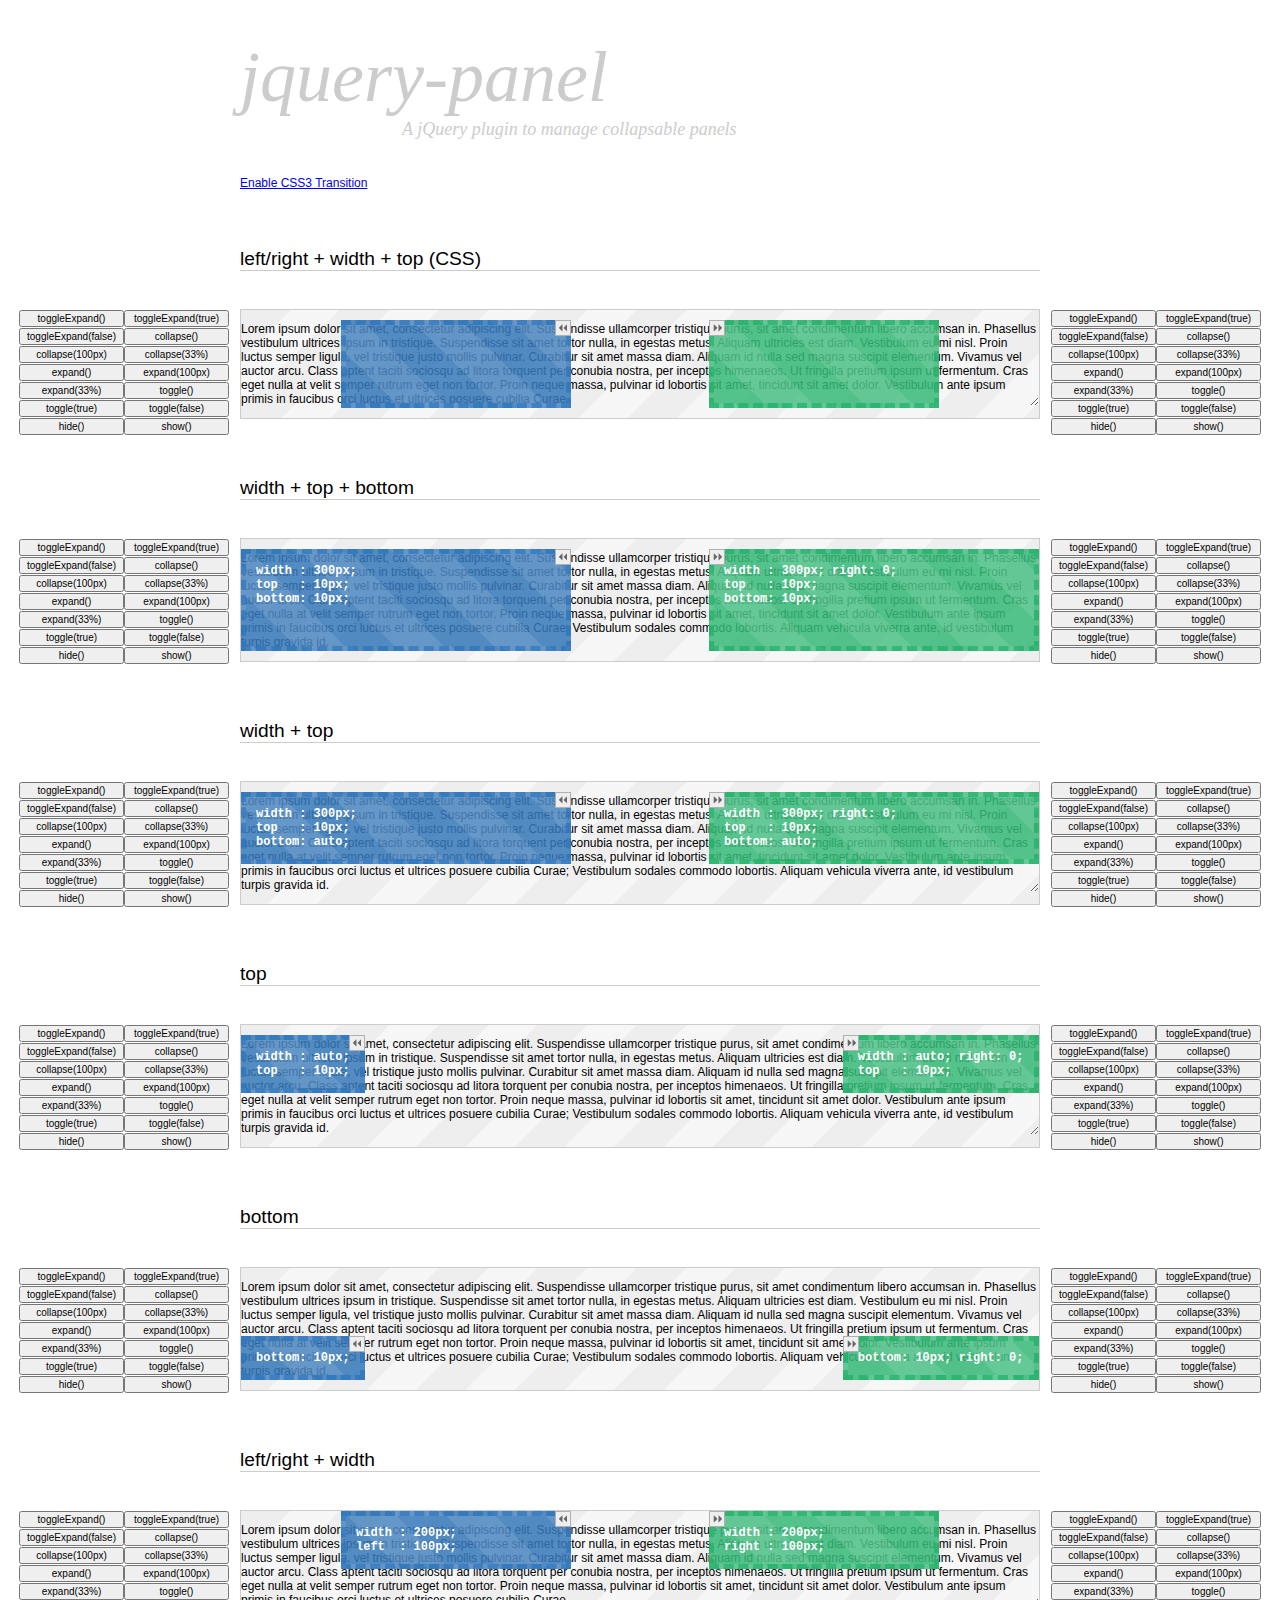
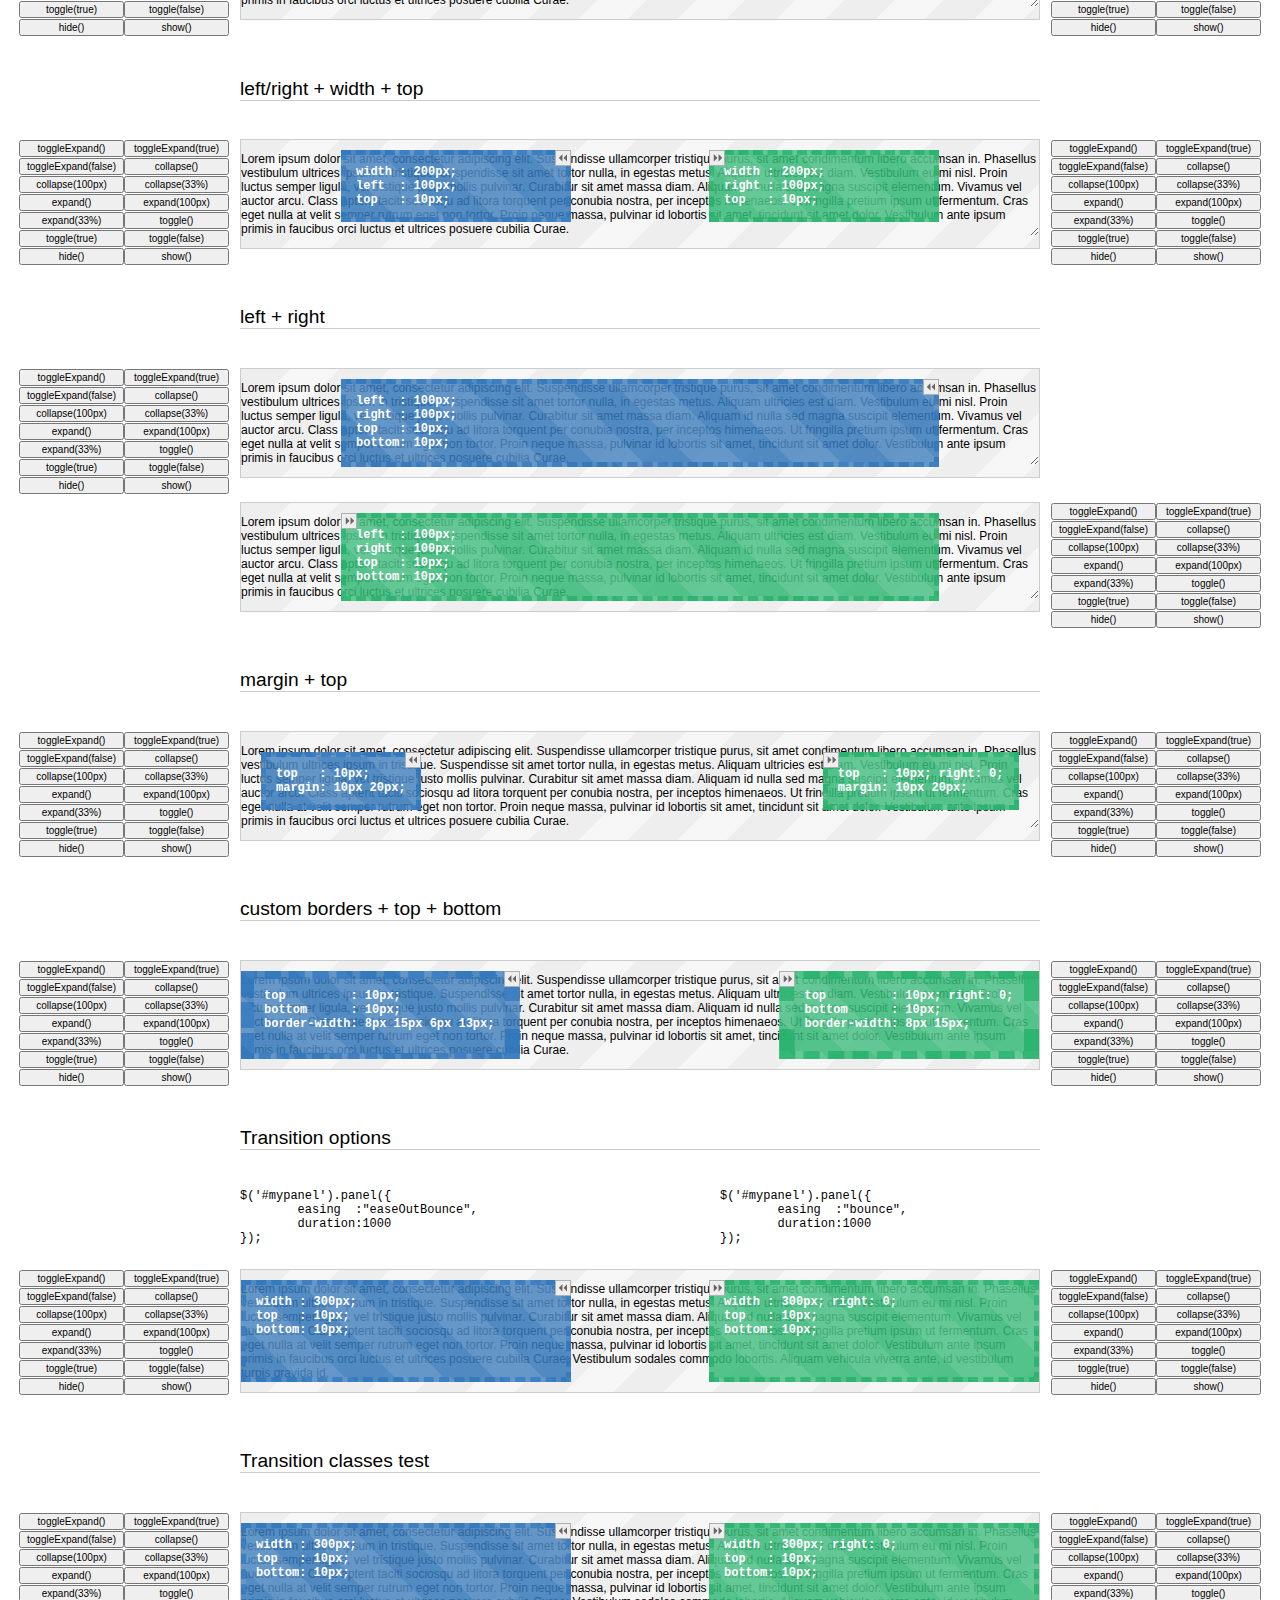
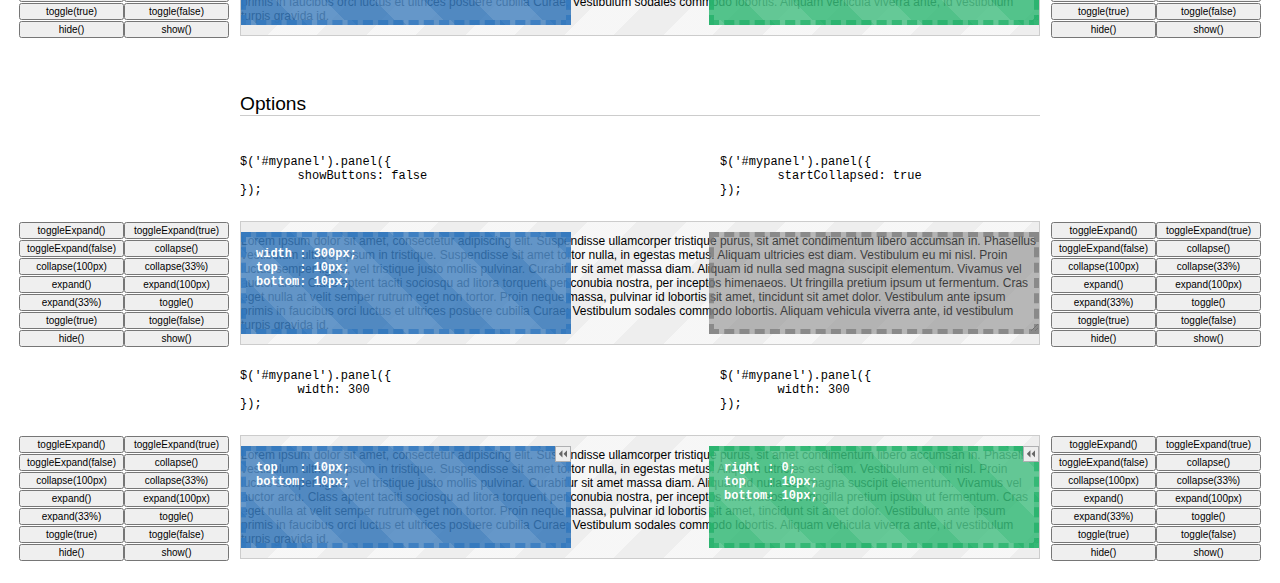
<file: tests/index.html>
<!doctype html>
<html>
	<head>
		<!-- <meta charset="utf-8" /> -->
		<meta http-equiv="Content-Type" content="text/html; charset=utf-8" />
		<title>jquery-panel</title>
		<link rel="stylesheet" href="tests.css" />
		<link rel="stylesheet" href="../src/jquery.panel.css" />
		<style>

#left-right-width-top .mypanel,
#left-right-width-top .ruler {
		width : 200px;
		left  : 100px;
		top   : 10px;
		bottom: 10px;
}

#left-right-width-top .mypanel.right,
#left-right-width-top .ruler.right {
		width : 200px;
		left  : auto;
		right : 100px;
		top   : 10px;
		bottom: 10px;
}

		</style>
	</head>
	<body>
	
<script src="../lib/jquery-1.7.2.js"></script>
<script>
	if(window.location.hash == '') {
		window.location.hash = '#no-css3-transitions';
	}
	
	var enhanced = false;
	function updateCSS3Transitions(enabled) {
		$(document.body).attr('id', enabled ? 'css3-transitions' : 'no-css3-transitions');
		
		
		if(enabled) {
			if(!enhanced) {
				console.log('Enabling CSS3 Transitions');
				$.getScript('../lib/jquery.animate-enhanced.js');
				enhanced = true;
			}
			else {
				console.log('already enabled');
			}
		}
		else {
			if(enhanced) {
				console.log('Refreshing');
				window.location.hash = '#no-css3-transitions';
				window.location.reload();
			}
		}
	}
	
	updateCSS3Transitions(window.location.hash === '#css3-transitions');
</script>

<h1>jquery-panel</h1>

<p>
	<a href="#css3-transitions"    onclick="updateCSS3Transitions(true)">Enable CSS3 Transition</a>
	<a href="#no-css3-transitions" onclick="updateCSS3Transitions(false)">Disable CSS3 Transition</a>
</p>

<h2>left/right + width + top (CSS)</h2>
<div id="left-right-width-top" class="container">
	<p>
		Lorem ipsum dolor sit amet, consectetur adipiscing elit. Suspendisse
		ullamcorper tristique purus, sit amet condimentum libero accumsan in.
		Phasellus vestibulum ultrices ipsum in tristique. Suspendisse sit amet
		tortor nulla, in egestas metus. Aliquam ultricies est diam. Vestibulum
		eu mi nisl. Proin luctus semper ligula, vel tristique justo mollis
		pulvinar. Curabitur sit amet massa diam. Aliquam id nulla sed magna
		suscipit elementum. Vivamus vel auctor arcu. Class aptent taciti
		sociosqu ad litora torquent per conubia nostra, per inceptos himenaeos.
		Ut fringilla pretium ipsum ut fermentum. Cras eget nulla at velit semper
		rutrum eget non tortor. Proin neque massa, pulvinar id lobortis sit
		amet, tincidunt sit amet dolor. Vestibulum ante ipsum primis in faucibus
		orci luctus et ultrices posuere cubilia Curae.
	</p>
	<pre class="mypanel">
	</pre>
	<pre class="mypanel right" data-panel='{"side":"right"}'>
	</pre>
</div>

<h2>width + top + bottom</h2>
<div class="container">
	<p>
		Lorem ipsum dolor sit amet, consectetur adipiscing elit. Suspendisse
		ullamcorper tristique purus, sit amet condimentum libero accumsan in.
		Phasellus vestibulum ultrices ipsum in tristique. Suspendisse sit amet
		tortor nulla, in egestas metus. Aliquam ultricies est diam. Vestibulum
		eu mi nisl. Proin luctus semper ligula, vel tristique justo mollis
		pulvinar. Curabitur sit amet massa diam. Aliquam id nulla sed magna
		suscipit elementum. Vivamus vel auctor arcu. Class aptent taciti
		sociosqu ad litora torquent per conubia nostra, per inceptos himenaeos.
		Ut fringilla pretium ipsum ut fermentum. Cras eget nulla at velit semper
		rutrum eget non tortor. Proin neque massa, pulvinar id lobortis sit
		amet, tincidunt sit amet dolor. Vestibulum ante ipsum primis in faucibus
		orci luctus et ultrices posuere cubilia Curae; Vestibulum sodales
		commodo lobortis. Aliquam vehicula viverra ante, id vestibulum turpis
		gravida id.
	</p>
	<pre class="mypanel">
		width : 300px;
		top   : 10px;
		bottom: 10px;
	</pre>
	<pre class="mypanel right" data-panel='{"side":"right"}'>
		width : 300px; right: 0;
		top   : 10px;
		bottom: 10px;
	</pre>
</div>

<h2>width + top</h2>
<div class="container">
	<p>
		Lorem ipsum dolor sit amet, consectetur adipiscing elit. Suspendisse
		ullamcorper tristique purus, sit amet condimentum libero accumsan in.
		Phasellus vestibulum ultrices ipsum in tristique. Suspendisse sit amet
		tortor nulla, in egestas metus. Aliquam ultricies est diam. Vestibulum
		eu mi nisl. Proin luctus semper ligula, vel tristique justo mollis
		pulvinar. Curabitur sit amet massa diam. Aliquam id nulla sed magna
		suscipit elementum. Vivamus vel auctor arcu. Class aptent taciti
		sociosqu ad litora torquent per conubia nostra, per inceptos himenaeos.
		Ut fringilla pretium ipsum ut fermentum. Cras eget nulla at velit semper
		rutrum eget non tortor. Proin neque massa, pulvinar id lobortis sit
		amet, tincidunt sit amet dolor. Vestibulum ante ipsum primis in faucibus
		orci luctus et ultrices posuere cubilia Curae; Vestibulum sodales
		commodo lobortis. Aliquam vehicula viverra ante, id vestibulum turpis
		gravida id.
	</p>
	<pre class="mypanel">
		width : 300px;
		top   : 10px;
		bottom: auto;
	</pre>
	<pre class="mypanel right" data-panel='{"side":"right"}'>
		width : 300px; right: 0;
		top   : 10px;
		bottom: auto;
	</pre>
</div>

<h2>top</h2>
<div class="container">
	<p>
		Lorem ipsum dolor sit amet, consectetur adipiscing elit. Suspendisse
		ullamcorper tristique purus, sit amet condimentum libero accumsan in.
		Phasellus vestibulum ultrices ipsum in tristique. Suspendisse sit amet
		tortor nulla, in egestas metus. Aliquam ultricies est diam. Vestibulum
		eu mi nisl. Proin luctus semper ligula, vel tristique justo mollis
		pulvinar. Curabitur sit amet massa diam. Aliquam id nulla sed magna
		suscipit elementum. Vivamus vel auctor arcu. Class aptent taciti
		sociosqu ad litora torquent per conubia nostra, per inceptos himenaeos.
		Ut fringilla pretium ipsum ut fermentum. Cras eget nulla at velit semper
		rutrum eget non tortor. Proin neque massa, pulvinar id lobortis sit
		amet, tincidunt sit amet dolor. Vestibulum ante ipsum primis in faucibus
		orci luctus et ultrices posuere cubilia Curae; Vestibulum sodales
		commodo lobortis. Aliquam vehicula viverra ante, id vestibulum turpis
		gravida id.
	</p>
	<pre class="mypanel">
		width : auto;
		top   : 10px;
	</pre>
	<pre class="mypanel right" data-panel='{"side":"right"}'>
		width : auto; right: 0;
		top   : 10px;
	</pre>
</div>

<h2>bottom</h2>
<div class="container">
	<p>
		Lorem ipsum dolor sit amet, consectetur adipiscing elit. Suspendisse
		ullamcorper tristique purus, sit amet condimentum libero accumsan in.
		Phasellus vestibulum ultrices ipsum in tristique. Suspendisse sit amet
		tortor nulla, in egestas metus. Aliquam ultricies est diam. Vestibulum
		eu mi nisl. Proin luctus semper ligula, vel tristique justo mollis
		pulvinar. Curabitur sit amet massa diam. Aliquam id nulla sed magna
		suscipit elementum. Vivamus vel auctor arcu. Class aptent taciti
		sociosqu ad litora torquent per conubia nostra, per inceptos himenaeos.
		Ut fringilla pretium ipsum ut fermentum. Cras eget nulla at velit semper
		rutrum eget non tortor. Proin neque massa, pulvinar id lobortis sit
		amet, tincidunt sit amet dolor. Vestibulum ante ipsum primis in faucibus
		orci luctus et ultrices posuere cubilia Curae; Vestibulum sodales
		commodo lobortis. Aliquam vehicula viverra ante, id vestibulum turpis
		gravida id.
	</p>
	<pre class="mypanel">
		bottom: 10px;
	</pre>
	<pre class="mypanel right" data-panel='{"side":"right"}'>
		bottom: 10px; right: 0;
	</pre>
</div>

<h2>left/right + width</h2>
<div class="container">
	<pre class="mypanel">
		width : 200px;
		left  : 100px;
	</pre>
	<pre class="mypanel right" data-panel='{"side":"right"}'>
		width : 200px;
		right : 100px;
	</pre>
	<p>
		Lorem ipsum dolor sit amet, consectetur adipiscing elit. Suspendisse
		ullamcorper tristique purus, sit amet condimentum libero accumsan in.
		Phasellus vestibulum ultrices ipsum in tristique. Suspendisse sit amet
		tortor nulla, in egestas metus. Aliquam ultricies est diam. Vestibulum
		eu mi nisl. Proin luctus semper ligula, vel tristique justo mollis
		pulvinar. Curabitur sit amet massa diam. Aliquam id nulla sed magna
		suscipit elementum. Vivamus vel auctor arcu. Class aptent taciti
		sociosqu ad litora torquent per conubia nostra, per inceptos himenaeos.
		Ut fringilla pretium ipsum ut fermentum. Cras eget nulla at velit semper
		rutrum eget non tortor. Proin neque massa, pulvinar id lobortis sit
		amet, tincidunt sit amet dolor. Vestibulum ante ipsum primis in faucibus
		orci luctus et ultrices posuere cubilia Curae.
	</p>
</div>

<h2>left/right + width + top</h2>
<div class="container">
	<p>
		Lorem ipsum dolor sit amet, consectetur adipiscing elit. Suspendisse
		ullamcorper tristique purus, sit amet condimentum libero accumsan in.
		Phasellus vestibulum ultrices ipsum in tristique. Suspendisse sit amet
		tortor nulla, in egestas metus. Aliquam ultricies est diam. Vestibulum
		eu mi nisl. Proin luctus semper ligula, vel tristique justo mollis
		pulvinar. Curabitur sit amet massa diam. Aliquam id nulla sed magna
		suscipit elementum. Vivamus vel auctor arcu. Class aptent taciti
		sociosqu ad litora torquent per conubia nostra, per inceptos himenaeos.
		Ut fringilla pretium ipsum ut fermentum. Cras eget nulla at velit semper
		rutrum eget non tortor. Proin neque massa, pulvinar id lobortis sit
		amet, tincidunt sit amet dolor. Vestibulum ante ipsum primis in faucibus
		orci luctus et ultrices posuere cubilia Curae.
	</p>
	<pre class="mypanel">
		width : 200px;
		left  : 100px;
		top   : 10px;
	</pre>
	<pre class="mypanel right" data-panel='{"side":"right"}'>
		width : 200px;
		right : 100px;
		top   : 10px;
	</pre>
</div>

<h2>left + right</h2>
<div class="container">
	<p>
		Lorem ipsum dolor sit amet, consectetur adipiscing elit. Suspendisse
		ullamcorper tristique purus, sit amet condimentum libero accumsan in.
		Phasellus vestibulum ultrices ipsum in tristique. Suspendisse sit amet
		tortor nulla, in egestas metus. Aliquam ultricies est diam. Vestibulum
		eu mi nisl. Proin luctus semper ligula, vel tristique justo mollis
		pulvinar. Curabitur sit amet massa diam. Aliquam id nulla sed magna
		suscipit elementum. Vivamus vel auctor arcu. Class aptent taciti
		sociosqu ad litora torquent per conubia nostra, per inceptos himenaeos.
		Ut fringilla pretium ipsum ut fermentum. Cras eget nulla at velit semper
		rutrum eget non tortor. Proin neque massa, pulvinar id lobortis sit
		amet, tincidunt sit amet dolor. Vestibulum ante ipsum primis in faucibus
		orci luctus et ultrices posuere cubilia Curae.
	</p>
	<pre class="mypanel">
		left  : 100px;
		right : 100px;
		top   : 10px;
		bottom: 10px;
	</pre>
</div>
<div class="container">
	<p>
		Lorem ipsum dolor sit amet, consectetur adipiscing elit. Suspendisse
		ullamcorper tristique purus, sit amet condimentum libero accumsan in.
		Phasellus vestibulum ultrices ipsum in tristique. Suspendisse sit amet
		tortor nulla, in egestas metus. Aliquam ultricies est diam. Vestibulum
		eu mi nisl. Proin luctus semper ligula, vel tristique justo mollis
		pulvinar. Curabitur sit amet massa diam. Aliquam id nulla sed magna
		suscipit elementum. Vivamus vel auctor arcu. Class aptent taciti
		sociosqu ad litora torquent per conubia nostra, per inceptos himenaeos.
		Ut fringilla pretium ipsum ut fermentum. Cras eget nulla at velit semper
		rutrum eget non tortor. Proin neque massa, pulvinar id lobortis sit
		amet, tincidunt sit amet dolor. Vestibulum ante ipsum primis in faucibus
		orci luctus et ultrices posuere cubilia Curae.
	</p>
	<pre class="mypanel right" data-panel='{"side":"right"}'>
		left  : 100px;
		right : 100px;
		top   : 10px;
		bottom: 10px;
	</pre>
</div>

<h2>margin + top</h2>
<div class="container">
	<p>
		Lorem ipsum dolor sit amet, consectetur adipiscing elit. Suspendisse
		ullamcorper tristique purus, sit amet condimentum libero accumsan in.
		Phasellus vestibulum ultrices ipsum in tristique. Suspendisse sit amet
		tortor nulla, in egestas metus. Aliquam ultricies est diam. Vestibulum
		eu mi nisl. Proin luctus semper ligula, vel tristique justo mollis
		pulvinar. Curabitur sit amet massa diam. Aliquam id nulla sed magna
		suscipit elementum. Vivamus vel auctor arcu. Class aptent taciti
		sociosqu ad litora torquent per conubia nostra, per inceptos himenaeos.
		Ut fringilla pretium ipsum ut fermentum. Cras eget nulla at velit semper
		rutrum eget non tortor. Proin neque massa, pulvinar id lobortis sit
		amet, tincidunt sit amet dolor. Vestibulum ante ipsum primis in faucibus
		orci luctus et ultrices posuere cubilia Curae.
	</p>
	<pre class="mypanel">
		top   : 10px;
		margin: 10px 20px;
	</pre>
	<pre class="mypanel right" data-panel='{"side":"right"}'>
		top   : 10px; right: 0;
		margin: 10px 20px;
	</pre>
</div>

<h2>custom borders + top + bottom</h2>
<div class="container">
	<p>
		Lorem ipsum dolor sit amet, consectetur adipiscing elit. Suspendisse
		ullamcorper tristique purus, sit amet condimentum libero accumsan in.
		Phasellus vestibulum ultrices ipsum in tristique. Suspendisse sit amet
		tortor nulla, in egestas metus. Aliquam ultricies est diam. Vestibulum
		eu mi nisl. Proin luctus semper ligula, vel tristique justo mollis
		pulvinar. Curabitur sit amet massa diam. Aliquam id nulla sed magna
		suscipit elementum. Vivamus vel auctor arcu. Class aptent taciti
		sociosqu ad litora torquent per conubia nostra, per inceptos himenaeos.
		Ut fringilla pretium ipsum ut fermentum. Cras eget nulla at velit semper
		rutrum eget non tortor. Proin neque massa, pulvinar id lobortis sit
		amet, tincidunt sit amet dolor. Vestibulum ante ipsum primis in faucibus
		orci luctus et ultrices posuere cubilia Curae.
	</p>
	<pre class="mypanel">
		top         : 10px;
		bottom      : 10px;
		border-width: 8px 15px 6px 13px;
	</pre>
	<pre class="mypanel right" data-panel='{"side":"right"}'>
		top         : 10px; right: 0;
		bottom      : 10px;
		border-width: 8px 15px;
	</pre>
</div>

<h2>Transition options</h2>
<pre style="float:right; margin:0 0 0 10%; width:40%">
$('#mypanel').panel({
	easing  :"bounce",
	duration:1000
});
</pre>
<pre>
$('#mypanel').panel({
	easing  :"easeOutBounce",
	duration:1000
});
</pre>
<div class="container">
	<p>
		Lorem ipsum dolor sit amet, consectetur adipiscing elit. Suspendisse
		ullamcorper tristique purus, sit amet condimentum libero accumsan in.
		Phasellus vestibulum ultrices ipsum in tristique. Suspendisse sit amet
		tortor nulla, in egestas metus. Aliquam ultricies est diam. Vestibulum
		eu mi nisl. Proin luctus semper ligula, vel tristique justo mollis
		pulvinar. Curabitur sit amet massa diam. Aliquam id nulla sed magna
		suscipit elementum. Vivamus vel auctor arcu. Class aptent taciti
		sociosqu ad litora torquent per conubia nostra, per inceptos himenaeos.
		Ut fringilla pretium ipsum ut fermentum. Cras eget nulla at velit semper
		rutrum eget non tortor. Proin neque massa, pulvinar id lobortis sit
		amet, tincidunt sit amet dolor. Vestibulum ante ipsum primis in faucibus
		orci luctus et ultrices posuere cubilia Curae; Vestibulum sodales
		commodo lobortis. Aliquam vehicula viverra ante, id vestibulum turpis
		gravida id.
	</p>
	<pre class="mypanel" data-panel='{"easing":"easeOutBounce", "duration":1000}'>
		width : 300px;
		top   : 10px;
		bottom: 10px;
	</pre>
	<pre class="mypanel right" data-panel='{"easing":"easeOutExpo", "duration":1000, "side":"right"}'>
		width : 300px; right: 0;
		top   : 10px;
		bottom: 10px;
	</pre>
</div>


<h2>Transition classes test</h2>
<div class="container">
	<p>
		Lorem ipsum dolor sit amet, consectetur adipiscing elit. Suspendisse
		ullamcorper tristique purus, sit amet condimentum libero accumsan in.
		Phasellus vestibulum ultrices ipsum in tristique. Suspendisse sit amet
		tortor nulla, in egestas metus. Aliquam ultricies est diam. Vestibulum
		eu mi nisl. Proin luctus semper ligula, vel tristique justo mollis
		pulvinar. Curabitur sit amet massa diam. Aliquam id nulla sed magna
		suscipit elementum. Vivamus vel auctor arcu. Class aptent taciti
		sociosqu ad litora torquent per conubia nostra, per inceptos himenaeos.
		Ut fringilla pretium ipsum ut fermentum. Cras eget nulla at velit semper
		rutrum eget non tortor. Proin neque massa, pulvinar id lobortis sit
		amet, tincidunt sit amet dolor. Vestibulum ante ipsum primis in faucibus
		orci luctus et ultrices posuere cubilia Curae; Vestibulum sodales
		commodo lobortis. Aliquam vehicula viverra ante, id vestibulum turpis
		gravida id.
	</p>
	<pre class="mypanel" data-panel='{"duration":5000}'>
		width : 300px;
		top   : 10px;
		bottom: 10px;
	</pre>
	<pre class="mypanel right" data-panel='{"side":"right", "duration":5000}'>
		width : 300px; right: 0;
		top   : 10px;
		bottom: 10px;
	</pre>
</div>

<h2>Options</h2>
<pre style="float:right; margin:0 0 0 10%; width:40%">
$('#mypanel').panel({
	startCollapsed: true
});
</pre>
<pre>
$('#mypanel').panel({
	showButtons: false
});
</pre>
<div class="container">
	<p>
		Lorem ipsum dolor sit amet, consectetur adipiscing elit. Suspendisse
		ullamcorper tristique purus, sit amet condimentum libero accumsan in.
		Phasellus vestibulum ultrices ipsum in tristique. Suspendisse sit amet
		tortor nulla, in egestas metus. Aliquam ultricies est diam. Vestibulum
		eu mi nisl. Proin luctus semper ligula, vel tristique justo mollis
		pulvinar. Curabitur sit amet massa diam. Aliquam id nulla sed magna
		suscipit elementum. Vivamus vel auctor arcu. Class aptent taciti
		sociosqu ad litora torquent per conubia nostra, per inceptos himenaeos.
		Ut fringilla pretium ipsum ut fermentum. Cras eget nulla at velit semper
		rutrum eget non tortor. Proin neque massa, pulvinar id lobortis sit
		amet, tincidunt sit amet dolor. Vestibulum ante ipsum primis in faucibus
		orci luctus et ultrices posuere cubilia Curae; Vestibulum sodales
		commodo lobortis. Aliquam vehicula viverra ante, id vestibulum turpis
		gravida id.
	</p>
	<pre class="mypanel" data-panel='{"showButtons":false}'>
		width : 300px;
		top   : 10px;
		bottom: 10px;
	</pre>
	<pre class="mypanel right" data-panel='{"startCollapsed":true}'>
		width : 300px; right: 0;
		top   : 10px;
		bottom: 10px;
	</pre>
</div>

<pre style="float:right; margin:0 0 0 10%; width:40%">
$('#mypanel').panel({
	width: 300
});
</pre>
<pre>
$('#mypanel').panel({
	width: 300
});
</pre>
<div class="container">
	<p>
		Lorem ipsum dolor sit amet, consectetur adipiscing elit. Suspendisse
		ullamcorper tristique purus, sit amet condimentum libero accumsan in.
		Phasellus vestibulum ultrices ipsum in tristique. Suspendisse sit amet
		tortor nulla, in egestas metus. Aliquam ultricies est diam. Vestibulum
		eu mi nisl. Proin luctus semper ligula, vel tristique justo mollis
		pulvinar. Curabitur sit amet massa diam. Aliquam id nulla sed magna
		suscipit elementum. Vivamus vel auctor arcu. Class aptent taciti
		sociosqu ad litora torquent per conubia nostra, per inceptos himenaeos.
		Ut fringilla pretium ipsum ut fermentum. Cras eget nulla at velit semper
		rutrum eget non tortor. Proin neque massa, pulvinar id lobortis sit
		amet, tincidunt sit amet dolor. Vestibulum ante ipsum primis in faucibus
		orci luctus et ultrices posuere cubilia Curae; Vestibulum sodales
		commodo lobortis. Aliquam vehicula viverra ante, id vestibulum turpis
		gravida id.
	</p>
	<pre class="mypanel" data-panel='{"width":300}'>
		top   : 10px;
		bottom: 10px;
	</pre>
	<pre class="mypanel right" data-panel='{"width":300}'>
		right : 0;
		top   : 10px;
		bottom: 10px;
	</pre>
</div>



<!-- Fixed

<pre class="mypanel">
	position: fixed;
	left    : 5px;
	top     : 5px;
</pre>
<pre class="mypanel right" data-panel='{"side":"right"'>
	position: fixed;
	right   : 5px;
	top     : 5px;
</pre>
 -->

<!-- Fixed + margin

<pre class="mypanel">
	position: fixed;
	left    : 5px;
	bottom  : 5px;
	margin  : 10px 20px;
</pre>
<pre class="mypanel right" data-panel='{"side":"right"'>
	position: fixed;
	right   : 5px;
	bottom  : 5px;
	margin  : 10px 20px;
</pre>
 -->


<script src="../lib/jquery.effects.core.js"></script>
<script src="../src/jquery.panel.js"></script>
<script>

$(window).ready(function() {
	
	$('.mypanel').each(function() {
		var $this = $(this);
		$this.text( $this.text().replace(/\t/g, '') );
		$this.attr('style', $this.text().replace(/\s+/g, ' '));
		
		var clone = $this.clone().attr('id', null).removeClass('mypanel').addClass('ruler').insertBefore($this);
		
		// Add Toggle/Expand/Collapse/Set 33%/Set 40px buttons
		var container = $('<form></form>')
			.css(({
				left: {
					position   : 'absolute',
					right      : '100%',
					marginRight: '1em',
					top        : 0,
					width      : '210px'
				},
				right: {
					position  : 'absolute',
					left      : '100%',
					marginLeft: '1em',
					top       : 0,
					width     : '210px'
				}
			})[$this.hasClass('right') ? 'right' : 'left'])
			.submit(function(event) {
				event.preventDefault();
				event.stopPropagation();
			})
			.appendTo($this.parents('.container'));
		
		$('<button>toggleExpand()</button>').appendTo(container).click(function(event) {
			$this.panel('toggleExpand');
		});
		$('<button>toggleExpand(true)</button>').appendTo(container).click(function(event) {
			$this.panel('toggleExpand', true);
		});
		$('<button>toggleExpand(false)</button>').appendTo(container).click(function(event) {
			$this.panel('toggleExpand', false);
		});
		$('<button>collapse()</button>').appendTo(container).click(function(event) {
			$this.panel('collapse');
		});
		$('<button>collapse(100px)</button>').appendTo(container).click(function(event) {
			$this.panel('collapse', 100);
		});
		$('<button>collapse(33%)</button>').appendTo(container).click(function(event) {
			$this.panel('collapse', '33%');
		});
		$('<button>expand()</button>').appendTo(container).click(function(event) {
			$this.panel('expand');
		});
		$('<button>expand(100px)</button>').appendTo(container).click(function(event) {
			$this.panel('expand', 100);
		});
		$('<button>expand(33%)</button>').appendTo(container).click(function(event) {
			$this.panel('expand', '33%');
		});
		$('<button>toggle()</button>').appendTo(container).click(function(event) {
			$this.panel('toggle');
		});
		$('<button>toggle(true)</button>').appendTo(container).click(function(event) {
			$this.panel('toggle', true);
		});
		$('<button>toggle(false)</button>').appendTo(container).click(function(event) {
			$this.panel('toggle', false);
		});
		$('<button>hide()</button>').appendTo(container).click(function(event) {
			$this.panel('hide');
		});
		$('<button>show()</button>').appendTo(container).click(function(event) {
			$this.panel('show');
		});
	});
	
	$('.mypanel').panel();
	['collapse.panel', 'expand.panel', 'hide.panel', 'show.panel'].forEach(function(eventName) {
		
		// Event
		$('.mypanel').bind(eventName, function(event) {
			console.log(eventName, event, this);
		});
		
		// Event bubbling
		$(window).on(eventName, '.mypanel', function(event) {
			console.log(eventName, 'on window', event, this);
		});
	});
});

</script>

	</body>
</html>
</file>
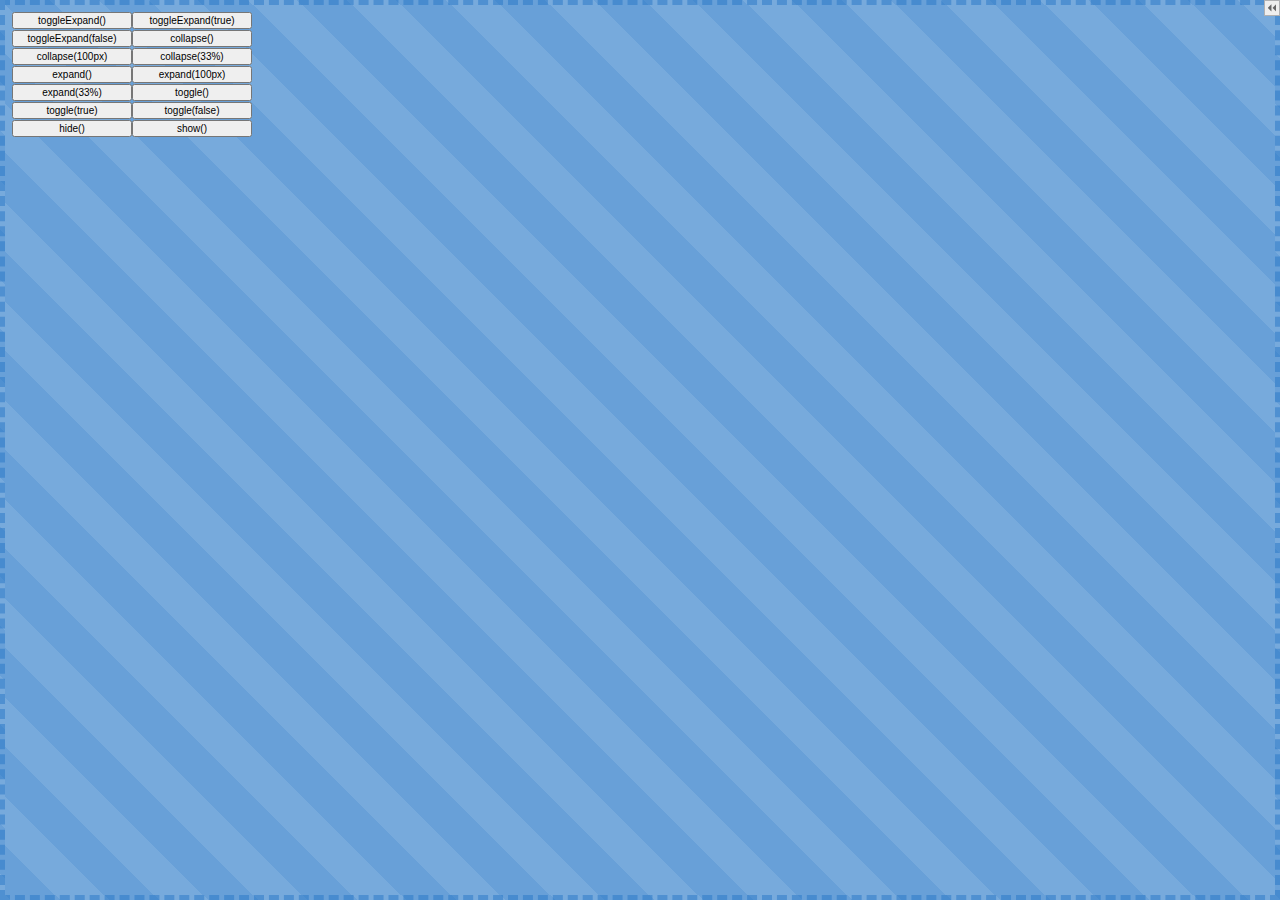
<file: tests/auto.html>
<!doctype html>
<html>
	<head>
		<!-- <meta charset="utf-8" /> -->
		<meta http-equiv="Content-Type" content="text/html; charset=utf-8" />
		<title>jquery-panel</title>
		<link rel="stylesheet" href="tests.css" />
		<link rel="stylesheet" href="../src/jquery.panel.css" />
		<style>

#panel1 {
	position: absolute;
	top: 0;
	left: 0;
	right: 0;
	bottom: 0;
}

		</style>
	</head>
	<body>
		
<div id="panel1" class="mypanel"></div>

<script src="../lib/jquery-1.7.2.js"></script>
<script src="../lib/jquery.effects.core.js"></script>
<script src="../src/jquery.panel.js"></script>
<script>

$('.mypanel').each(function() {
	var $this = $(this);
	$this.text( $this.text().replace(/\t/g, '') );
	$this.attr('style', $this.text().replace(/\s+/g, ' '));
	
	// Add Toggle/Expand/Collapse/Set 33%/Set 40px buttons
	var container = $('<form></form>')
		.css(({
			left: {
				position: 'absolute',
				left    : 0,
				margin  : '1em',
				top     : 0,
				width   : '240px'
			},
			right: {
				position: 'absolute',
				right   : 0,
				margin  : '1em',
				top     : 0,
				width   : '240px'
			}
		})[$this.hasClass('right') ? 'right' : 'left'])
		.submit(function(event) {
			event.preventDefault();
			event.stopPropagation();
		})
		.appendTo($this.parent());
	
	$('<button>toggleExpand()</button>').appendTo(container).click(function(event) {
		$this.panel('toggleExpand');
	});
	$('<button>toggleExpand(true)</button>').appendTo(container).click(function(event) {
		$this.panel('toggleExpand', true);
	});
	$('<button>toggleExpand(false)</button>').appendTo(container).click(function(event) {
		$this.panel('toggleExpand', false);
	});
	$('<button>collapse()</button>').appendTo(container).click(function(event) {
		$this.panel('collapse');
	});
	$('<button>collapse(100px)</button>').appendTo(container).click(function(event) {
		$this.panel('collapse', 100);
	});
	$('<button>collapse(33%)</button>').appendTo(container).click(function(event) {
		$this.panel('collapse', '33%');
	});
	$('<button>expand()</button>').appendTo(container).click(function(event) {
		$this.panel('expand');
	});
	$('<button>expand(100px)</button>').appendTo(container).click(function(event) {
		$this.panel('expand', 100);
	});
	$('<button>expand(33%)</button>').appendTo(container).click(function(event) {
		$this.panel('expand', '33%');
	});
	$('<button>toggle()</button>').appendTo(container).click(function(event) {
		$this.panel('toggle');
	});
	$('<button>toggle(true)</button>').appendTo(container).click(function(event) {
		$this.panel('toggle', true);
	});
	$('<button>toggle(false)</button>').appendTo(container).click(function(event) {
		$this.panel('toggle', false);
	});
	$('<button>hide()</button>').appendTo(container).click(function(event) {
		$this.panel('hide');
	});
	$('<button>show()</button>').appendTo(container).click(function(event) {
		$this.panel('show');
	});
});

$('.mypanel').panel();

</script>

	</body>
</html>
</file>
<file: tests/tests.css>
#no-css3-transitions:target a[href="#no-css3-transitions"],
#css3-transitions:target    a[href="#css3-transitions"] {
	display: none;
}

body {
	font-family: Arial, Helvetica, sans-serif;
	font-size: 12px;
	max-width: 800px;
	margin: 1em auto;
}

h1 {
	color: #ccc;
	font-size: 6em;
	font-family: Times New Roman, sans-serif;
	font-style: italic;
	font-weight: normal;
	margin: .5em 0;
}

h1:after {
	content: 'A jQuery plugin to manage collapsable panels';
	display: block;
	font-size: 0.25em;
	margin-left: 9em;
}

h2 {
	border-bottom: 1px solid #ccc;
	font-size: 1.6em;
	font-weight: normal;
	margin: 3em 0 2em 0;
}

pre {
	margin: 2em 0;
}

.mypanel {
	background: rgba(40,120,200,0.7);
	background-image:         repeating-linear-gradient(45deg, transparent, transparent 35px, rgba(255,255,255,.1) 35px, rgba(255,255,255,.1) 70px);
	background-image:      -o-repeating-linear-gradient(45deg, transparent, transparent 35px, rgba(255,255,255,.1) 35px, rgba(255,255,255,.1) 70px);
	background-image:     -ms-repeating-linear-gradient(45deg, transparent, transparent 35px, rgba(255,255,255,.1) 35px, rgba(255,255,255,.1) 70px);
	background-image:    -moz-repeating-linear-gradient(45deg, transparent, transparent 35px, rgba(255,255,255,.1) 35px, rgba(255,255,255,.1) 70px);
	background-image: -webkit-repeating-linear-gradient(45deg, transparent, transparent 35px, rgba(255,255,255,.1) 35px, rgba(255,255,255,.1) 70px);
	border: 5px dashed #ccc;
	border: 5px dashed rgba(40,120,200,0.5);
	color: #fff;
	font-weight: bold;
	margin: 0;
	padding: 10px;
	position: absolute;
}

.mypanel.right {
	background-color: rgba(40,200,120,0.7);
	border-color: rgba(20,180,100,0.5);
}

.ruler {
	background: rgba(120,120,120,0.5);
	border: 5px dashed #ccc;
	border: 5px dashed rgba(120,120,120,0.7);
	color: transparent;
	font-weight: bold;
	margin: 0;
	padding: 10px;
	position: absolute;
}

.container {
	background: #eeeeee;
	background-image:         repeating-linear-gradient(-45deg, transparent, transparent 35px, rgba(255,255,255,.5) 35px, rgba(255,255,255,.5) 70px);
	background-image:      -o-repeating-linear-gradient(-45deg, transparent, transparent 35px, rgba(255,255,255,.5) 35px, rgba(255,255,255,.5) 70px);
	background-image:     -ms-repeating-linear-gradient(-45deg, transparent, transparent 35px, rgba(255,255,255,.5) 35px, rgba(255,255,255,.5) 70px);
	background-image:    -moz-repeating-linear-gradient(-45deg, transparent, transparent 35px, rgba(255,255,255,.5) 35px, rgba(255,255,255,.5) 70px);
	background-image: -webkit-repeating-linear-gradient(-45deg, transparent, transparent 35px, rgba(255,255,255,.5) 35px, rgba(255,255,255,.5) 70px);
	border: 1px solid #cccccc;
	margin-bottom: 2em;
	position: relative;
}

.container p {
	resize: both;
	overflow: auto;
}

button {
	/*display  : block;*/
	width    : 50%;
	font-size: 10px;
	margin-bottom: 1px;
}


/**
 * Transition classes tests
 */

.mypanel.panel-collapsing {
	background-color: rgba(200, 141, 40, 0.7);
	border-color: rgba(200, 141, 40, 0.7);
}

.mypanel.panel-expanding {
	background-color: rgba(120, 40, 200, 0.7);
	border-color: rgba(120, 40, 200, 0.7);
}

/**
 * Custom width rulers
 */
.ruler[data-panel='{"width":300}'] {
	width: 300px;
}
</file>
